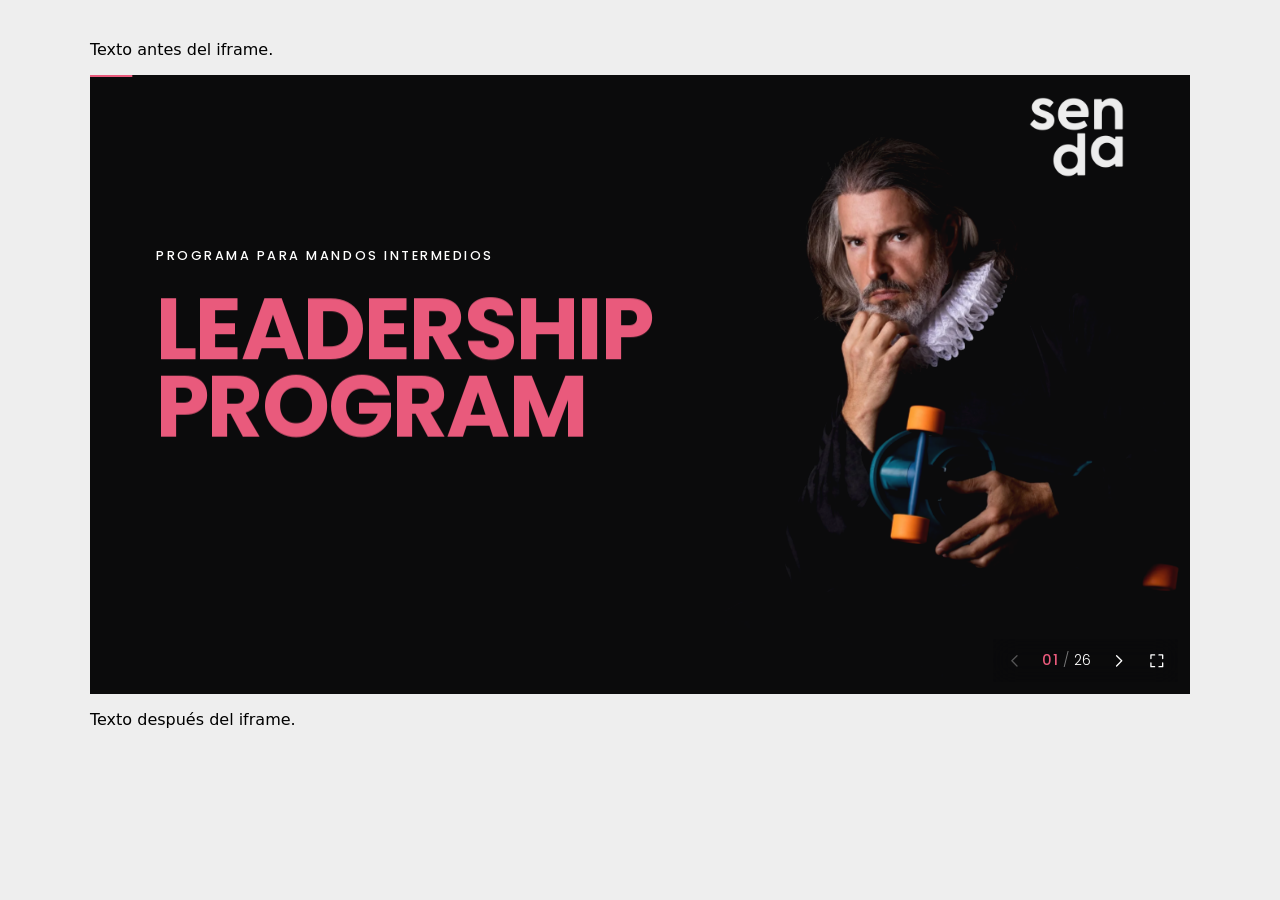
<file: _herramientas/iframe-test.html>
<!doctype html>
<meta charset="utf-8">
<meta name="viewport" content="width=device-width, initial-scale=1">
<title>Prueba iframe</title>
<style>
  body{ margin:0; font-family:system-ui; background:#eee; }
  .wrap{ max-width:1100px; margin:40px auto; padding:0 16px; }
  .embed{ position:relative; width:100%; aspect-ratio:16/9; }
  .embed iframe{ position:absolute; inset:0; width:100%; height:100%; border:0; }
  @media (max-width:767px), (max-aspect-ratio:6/5){ .embed{ aspect-ratio:auto; } .embed iframe{ position:static; height:100vh; } }
</style>
<div class="wrap">
  <p>Texto antes del iframe.</p>
  <div class="embed">
    <iframe id="deck" src="/index.html" title="Leadership Program de SENDA" allow="fullscreen" allowfullscreen loading="lazy"></iframe>
  </div>
  <p>Texto después del iframe.</p>
</div>
<script>
  window.addEventListener('message', function (e) {
    if (!e.data || e.data.type !== 'senda-deck:height') return;
    var f = document.getElementById('deck');
    if (getComputedStyle(f).position === 'static') f.style.height = e.data.height + 'px';
  });
</script>
</file>
